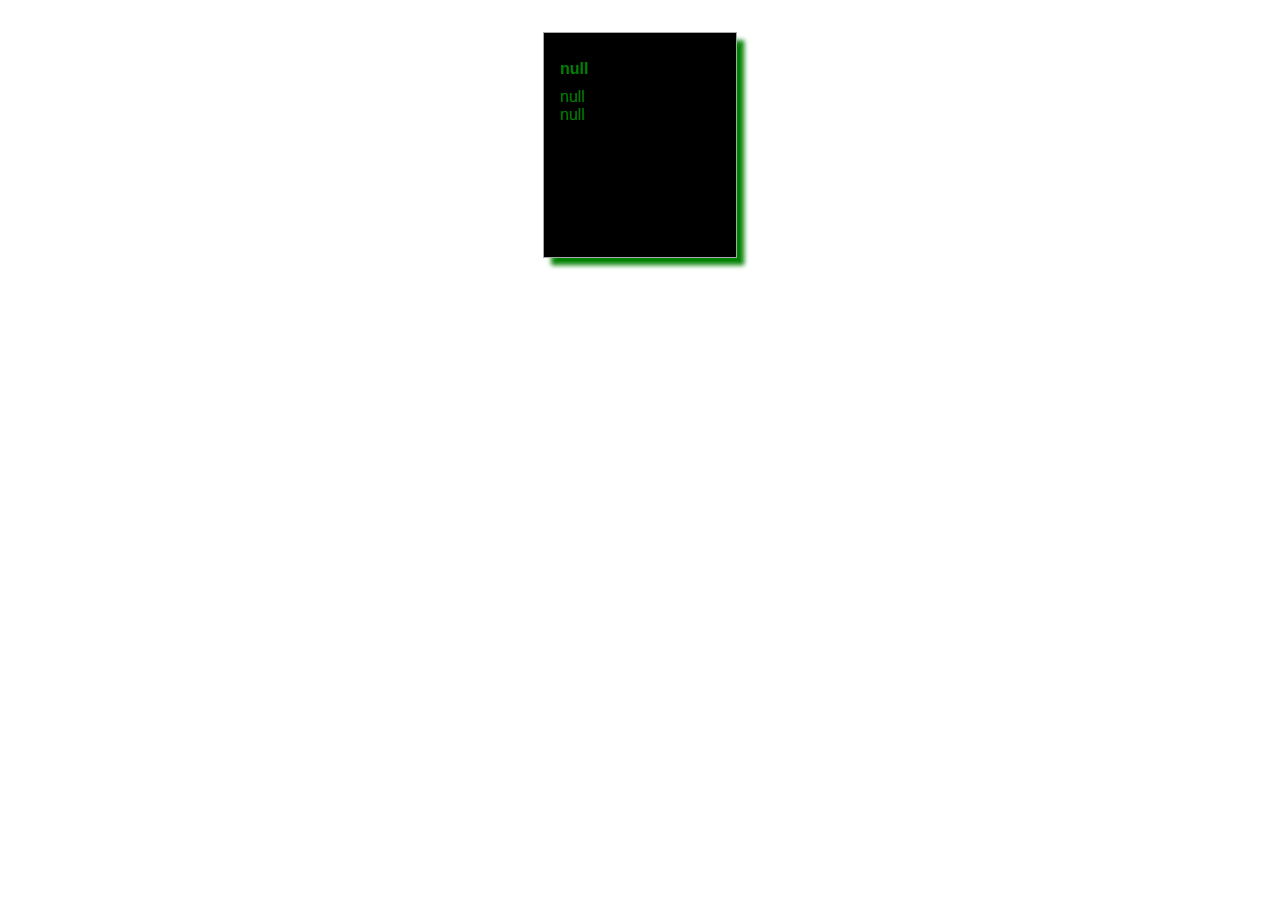
<file: index2.html>
<!DOCTYPE html>
<html lang="en">

<head>
    <meta charset="UTF-8">
    <meta name="viewport" content="width=device-width, initial-scale=1.0">
    <title>Exemplo</title>
    <style>
        * {
            font-size: 16px;
            font-family: Arial, Helvetica, sans-serif;
        }

        .container {
            border: 1px solid #a8a7a7;
            width: 10rem;
            height: 12rem;
            padding: 1rem;
            margin: 2rem auto;
            box-shadow: .5rem .5rem .3rem .01rem green;
            background-color: black;
            color: green;
        }
    </style>
</head>

<body>
    <div class="container">
        <script>
            var nome = prompt("Informe o nome do produto: ");
            var descricao = prompt("Informe a descrição do produto:");
            var preco = prompt("Informe o preço do produto: ");

            document.write(`<h1 class="titulo">${nome}</h1>`);
            document.write(`<article class="descricao">${descricao}</h1>`);
            document.write(`<article class ="preco">${nome}</article>`);
        </script>
    </div>
</body>
</html>
</file>
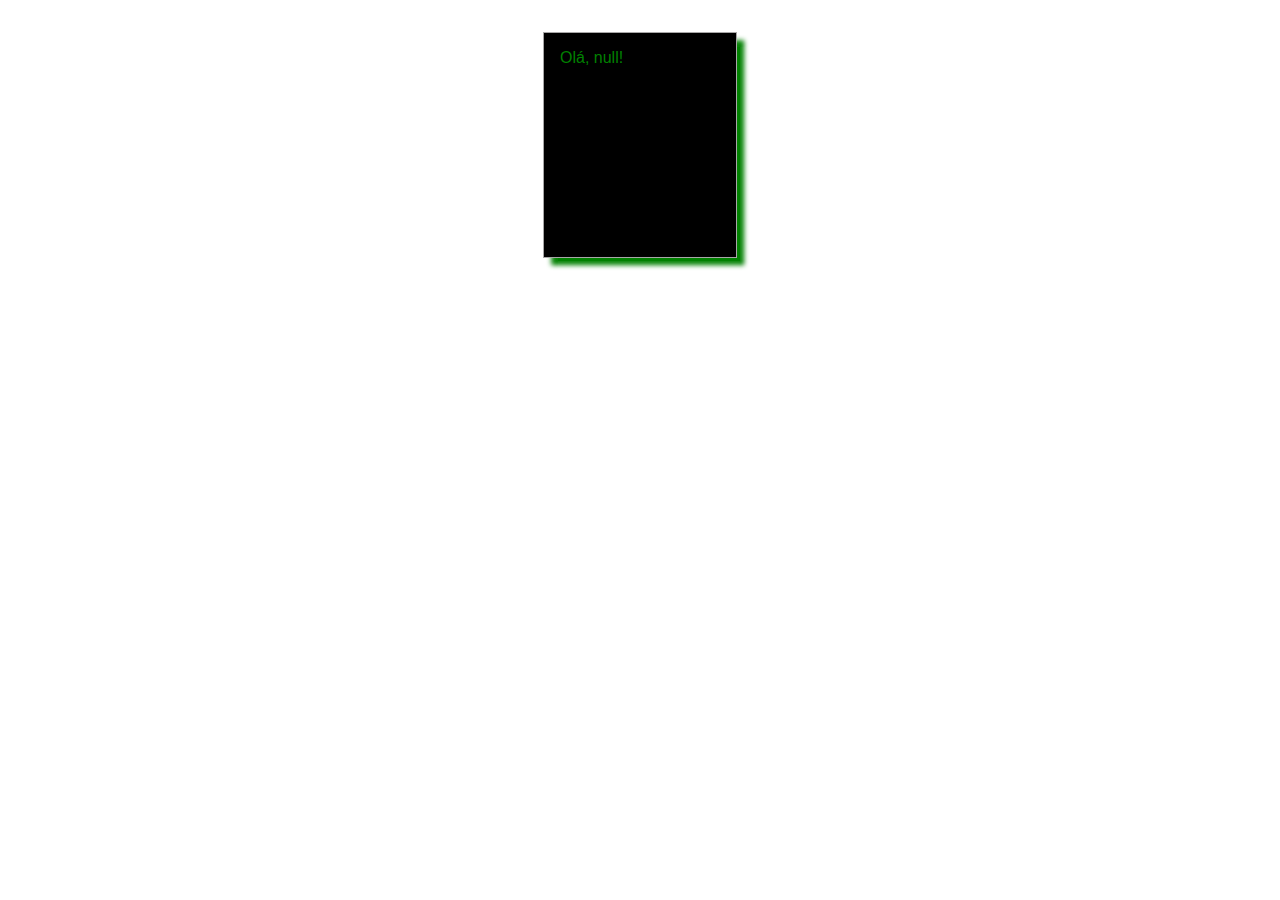
<file: teste1.html>
<!DOCTYPE html>
<html lang="en">

<head>
    <meta charset="UTF-8">
    <meta name="viewport" content="width=device-width, initial-scale=1.0">
    <title>Exemplo</title>
    <style>
        * {
            font-size: 16px;
            font-family: Arial, Helvetica, sans-serif;
        }

        .container {
            border: 1px solid #a8a7a7;
            width: 10rem;
            height: 12rem;
            padding: 1rem;
            margin: 2rem auto;
            box-shadow: .5rem .5rem .3rem .01rem green;
            background-color: black;
            color: green;
        }
    </style>
</head>

<body>
    <div class="container">
        <script>
            var nome = prompt("Informe o nome: ");
            document.write(`Olá, ${nome}!`);
            alert(`Olá, ${nome} você é foda!`);
            console.log(`Olá, ${nome}!`);
        </script>
    </div>
</body>

</html>
</file>
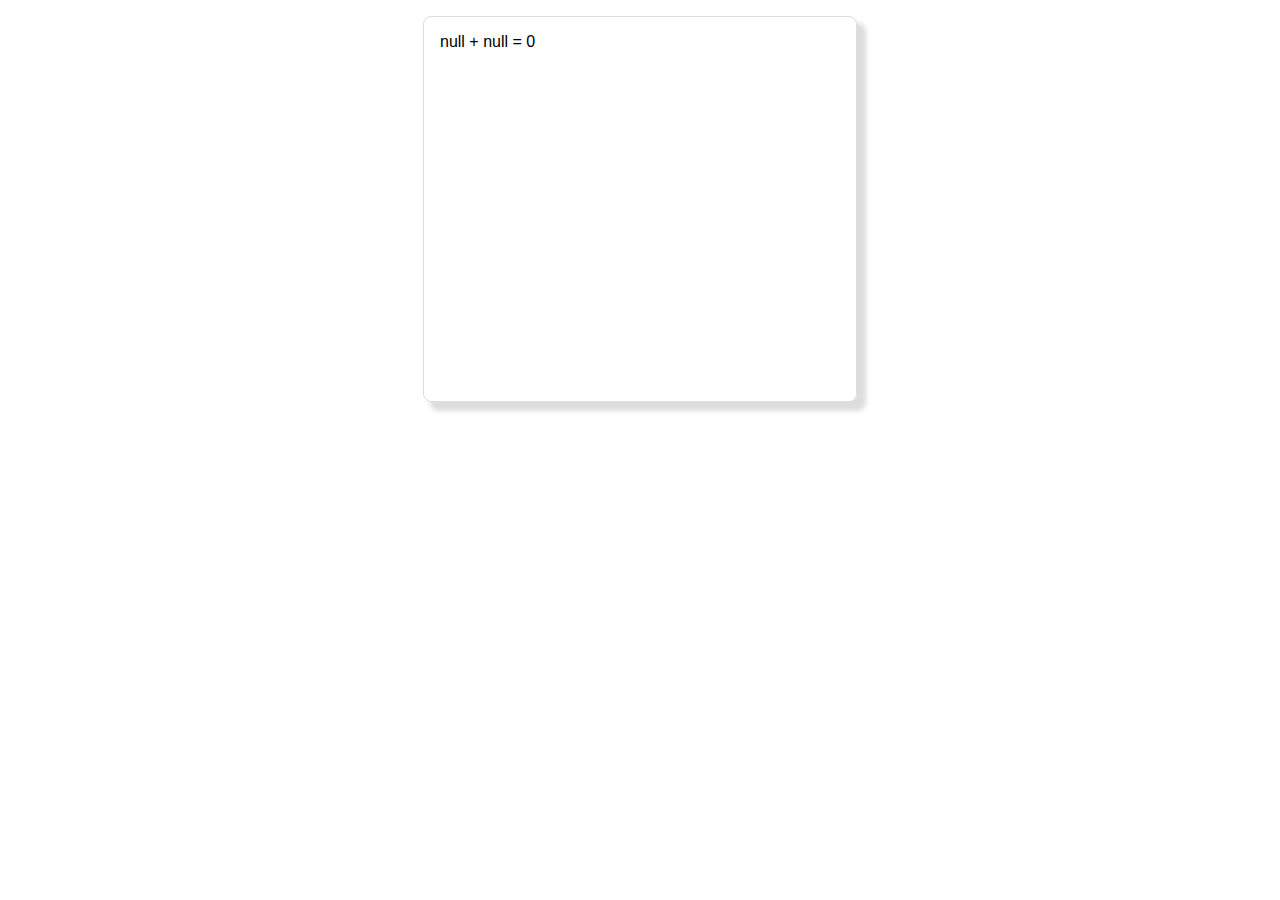
<file: teste3.html>
<!DOCTYPE html>
<html lang="en">
<head>
    <meta charset="UTF-8">
    <meta name="viewport" content="width=device-width, initial-scale=1.0">
    <title>Exemplo</title>
    <link rel="stylesheet" href="estilo.css">
</head>
<body>
    <div id="resp">

    </div>
    <script>
        var num1= prompt("Informe o numero");
        var num2 = prompt("Informe o numero");
        var soma = num1 + num2;
        document.getElementById("resp").innerHTML=`${num1} + ${num2} = ${soma}`;
    </script>
</body>
</html>
</file>
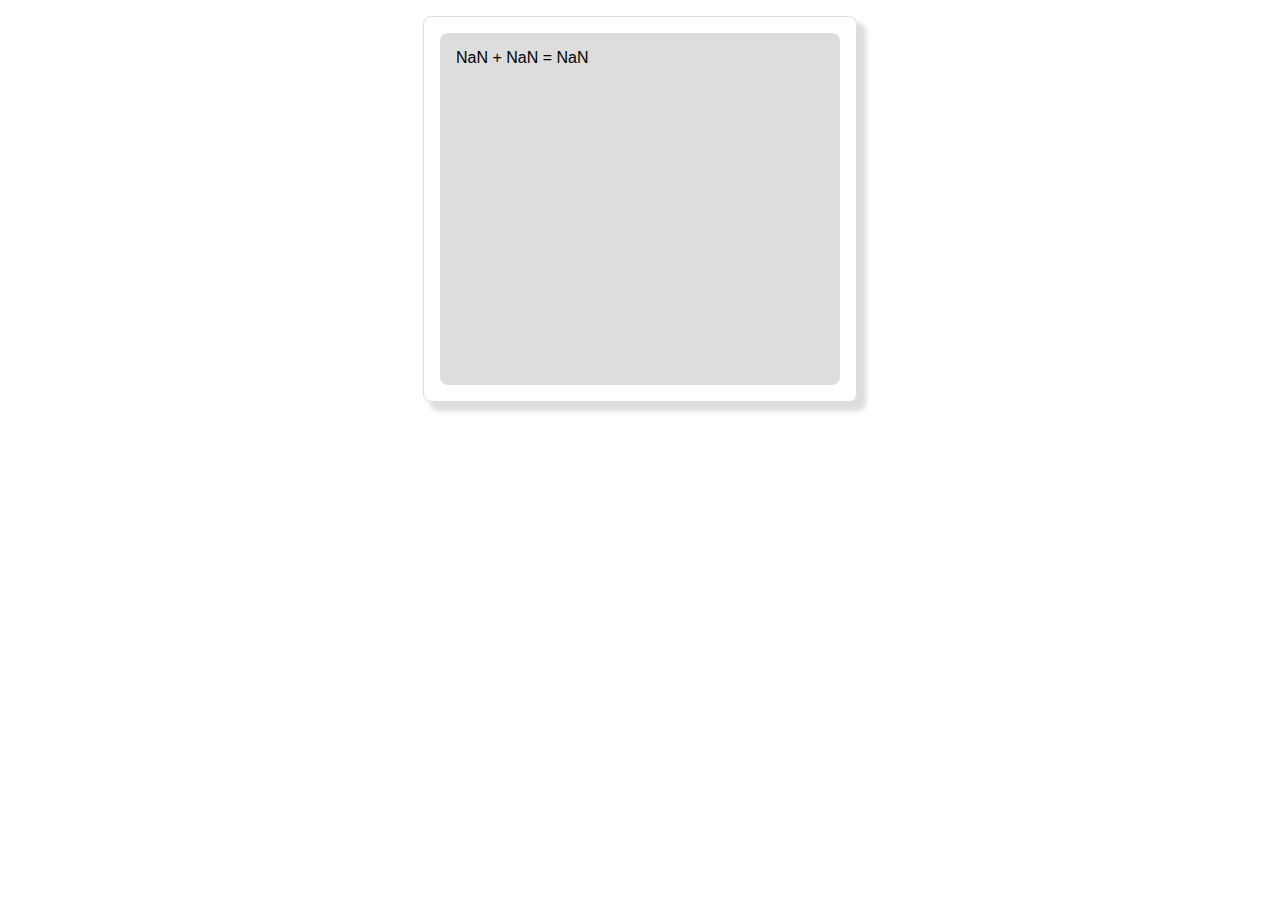
<file: teste4.html>
<!DOCTYPE html>
<html lang="en">

<head>
    <meta charset="UTF-8">
    <meta name="viewport" content="width=device-width, initial-scale=1.0">
    <title>Document</title>
    <link rel="stylesheet" href="estilo-exemplo.css">
</head>

<body>
    <div class="painel">
        <main id="resp">

        </main>
    </div>
    <script>
        var num1 = parseInt(prompt("Informe o numero"));
        var num2 = parseInt(prompt("Informe o numero"));
        var soma = num1 + num2;
        document.getElementById("resp").innerHTML = `${num1} + ${num2} = ${soma}`;
    </script>
</body>

</html>
</file>
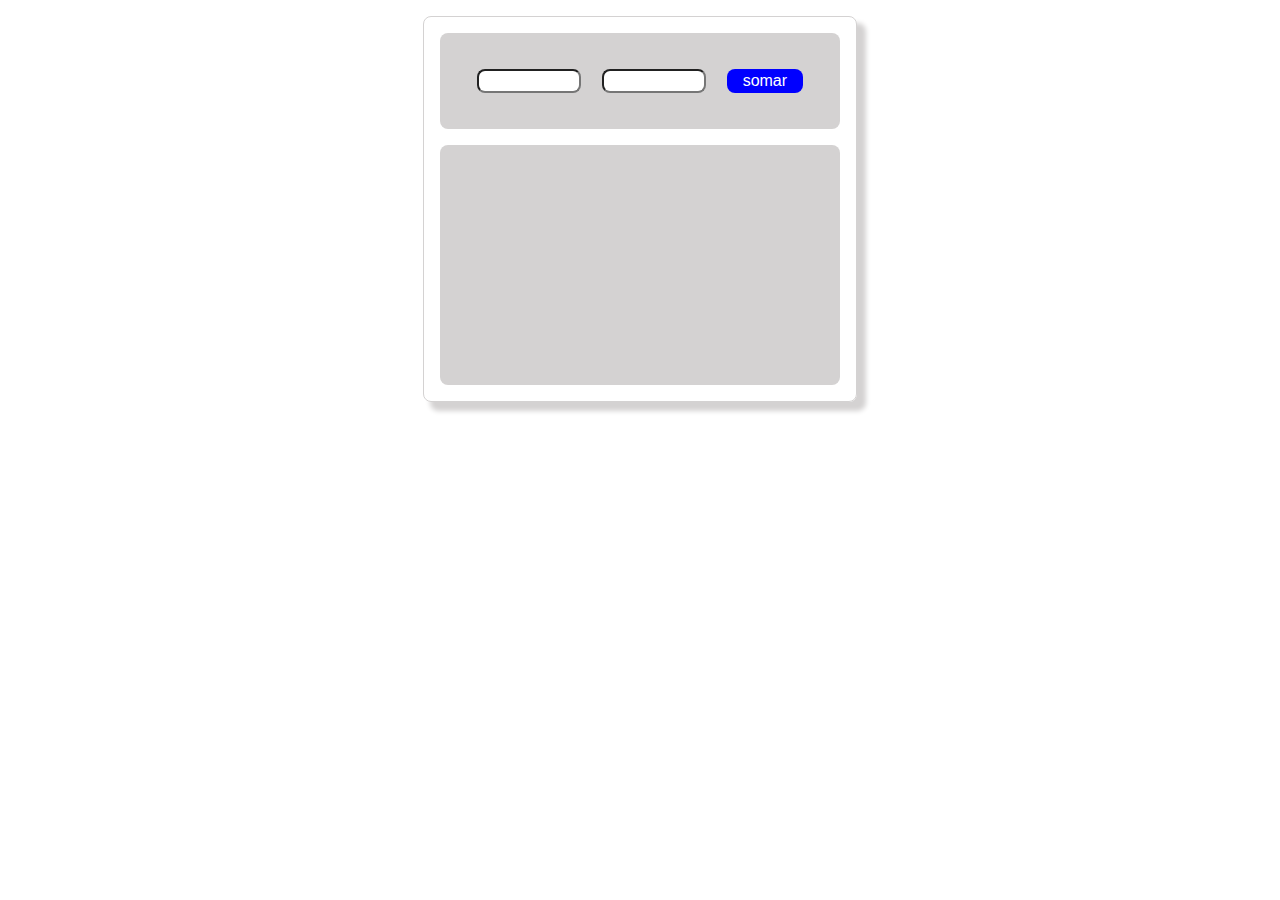
<file: teste5.html>
<!DOCTYPE html>
<html lang="pt-br">

<head>
    <meta charset="UTF-8">
    <meta name="viewport" content="width=device-width, initial-scale=1.0">
    <title>Exemplo</title>
    <link rel="stylesheet" href="estilo-exemplo5.css">
</head>

<body>
    <div class="painel">
        <section class="cabecalho">
            <input type="number" id="numero1" class="entrada">
            <input type="number" id="numero2" class="entrada">
            <button onclick="somar()">somar</button>
        </section>
        <main class="corpo">
            <div id="resp"></div>
        </main>
    </div>

    <script>
        function somar(){
        var num1 = parseInt(numero1.value);
        var num2 = parseInt(numero2.value);

        var soma = num1 + num2;

        document.getElementById("resp").innerHTML += `<p>${num1} + ${num2} = ${soma}</p><br>`;
        }
    </script>
</body>

</html>
</file>
<file: estilo.css>
*{
    font-size: 16px;
    font-family: Arial, Helvetica, sans-serif;
}
#resp{
    border: 1px solid #ddd;
    padding: 1rem;
    border-radius: .5rem;
    width: 25rem;
    height: 22rem;
    margin: 1rem auto;
    box-shadow: .5rem .5rem .3rem .01rem #ddd;        
}
</file>
<file: estilo-exemplo.css>
*{
    font-size: 16px;
    font-family: Arial, Helvetica, sans-serif;
}
.painel{
    border: 1px solid #ddd;
    padding: 1rem;
    border-radius: .5rem;
    width: 25rem;
    height: 22rem;
    margin: 1rem auto;
    box-shadow: .5rem .5rem .3rem .01rem #ddd;        
}
#resp{
    background-color: #ddd;
    padding: 1rem;
    width: 23rem;
    height: 20rem;
    border-radius: .5rem;
    
}
</file>
<file: estilo-exemplo5.css>
* {
    font-size: 16px;
    font-family: 'Segoe UI', Tahoma, Geneva, Verdana, sans-serif;
}

.painel {
    border: 1px solid #d4d2d2;
    padding: 1rem;
    border-radius: .5rem;
    width: 25rem;
    height: 22rem;
    margin: 1rem auto;
    box-shadow: .5rem .5rem .3rem .01rem #d4d2d2;
}

.cabecalho,
.corpo {
    background-color: #d4d2d2;
    padding: 1rem;
    color: #787373;
    font-weight: bolder;
    width: 23rem;
    border-radius: .5rem;
    display: flex;
}

.cabecalho {
    height: 4rem;
    margin-bottom: 1rem;
    display: flex;
    justify-content: space-evenly;
    align-items: center;
}

.entrada {
    width: 6rem;
    border-radius: .5rem;
}

.corpo {
    height: 13rem;
    display: flex;
    justify-content: center;
    border: 1px;
    text-align: center;
    flex-direction: column;
}

#resp {
    width: 100%;
    height: 100%;
    border-radius: .5rem;
    overflow:auto;
}
button{
    background-color: blue;
    color: white;
    border: none;
    padding: .2rem 1rem;
    border-radius: .5rem;
}
button:hover {
    background-color: blue;
}
</file>
